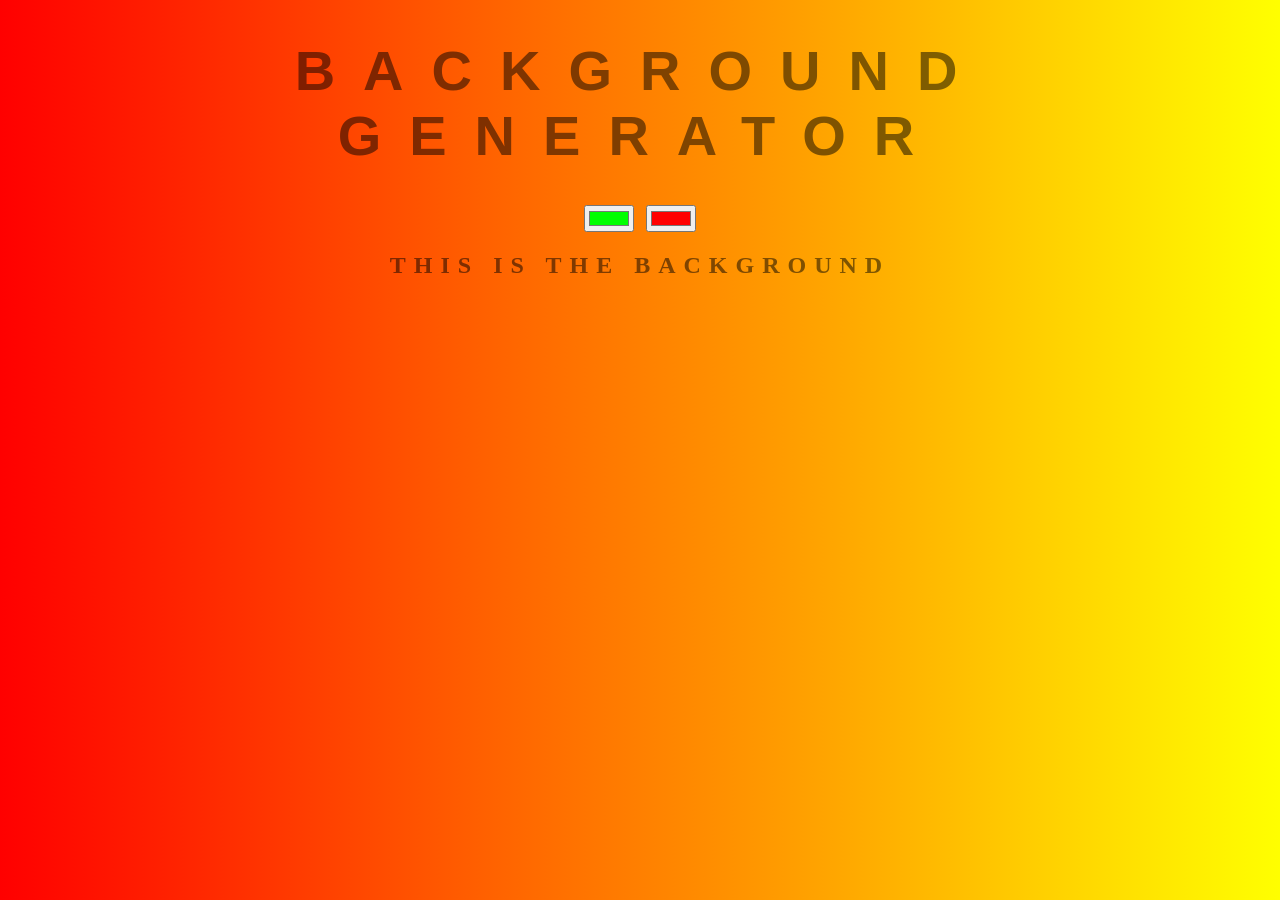
<file: background-generator/index.html>
<!DOCTYPE html>
<html>

<head>
	<title>Gradient Background</title>
	<link rel="stylesheet" type="text/css" href="style.css">
</head>

<body id="gradient">
	<h1>Background Generator</h1>
	<input class="color1" type="color" name="color1" value="#00ff00">
	<input class="color2" type="color" name="color2" value="#ff0000">
	<h2>This is the background</h2>
	<h3></h3>
	<script type="text/javascript" src="script.js"></script>
</body>

</html>
</file>
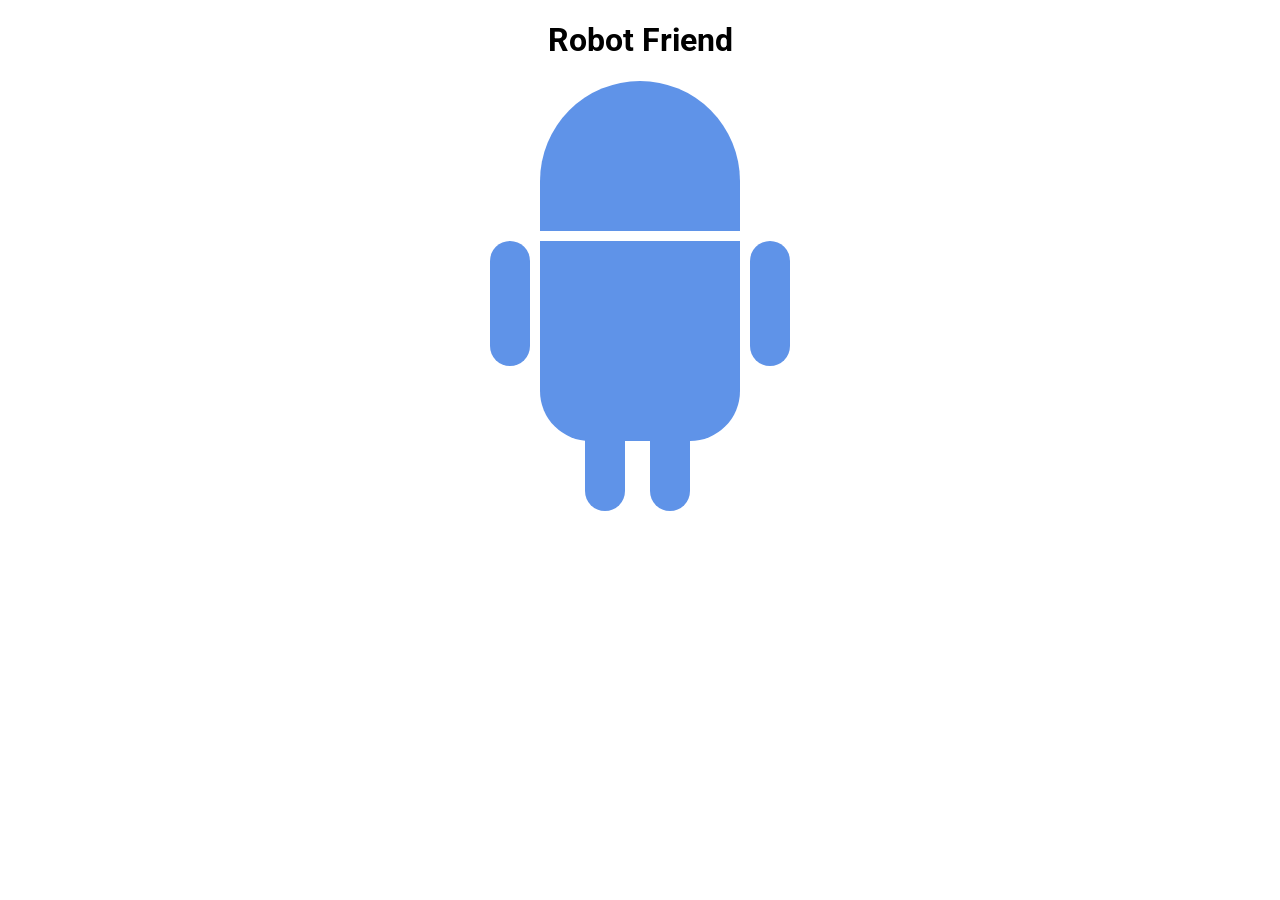
<file: robot-friend/index.html>
<!DOCTYPE html>
<html>
<head>
	<title>RoboPage</title>
	<link rel="stylesheet" type="text/css" href="style.css">
	<link href="https://fonts.googleapis.com/css?family=Roboto" rel="stylesheet">
</head>
<body>
	<h1>Robot Friend</h1>
	<div class="robots">
		<div class="android"> 
			<div class="head"> 
				<div class="eyes"> 
					<div class="left_eye"></div> 
					<div class="right_eye"></div>
				</div> 
			</div> 
			<div class="upper_body"> 
				<div class="left_arm"></div> 
				<div class="torso"></div> 
				<div class="right_arm"></div> 
			</div> 
			<div class="lower_body"> 
				<div class="left_leg"></div> 
				<div class="right_leg"></div> 
			</div> 
		</div>
	</div>
</body>
</html>
</file>
<file: background-generator/style.css>
body {
  font: 'Raleway', sans-serif;
  color: rgba(0, 0, 0, .5);
  text-align: center;
  text-transform: uppercase;
  letter-spacing: .5em;
  top: 15%;
  background: linear-gradient(to right, red, yellow);
}

h1 {
  font: 600 3.5em 'Raleway', sans-serif;
  color: rgba(0, 0, 0, .5);
  text-align: center;
  text-transform: uppercase;
  letter-spacing: .5em;
  width: 100%;
}

h3 {
  font: 900 1em 'Raleway', sans-serif;
  color: rgba(0, 0, 0, .5);
  text-align: center;
  text-transform: none;
  letter-spacing: 0.01em;
}
</file>
<file: robot-friend/style.css>
h1 {
  text-align: center;
  font-family: 'Roboto', sans-serif;
}

.robots {
  display: flex;
  align-content: center;
  justify-content: center;
}

.head, .left_arm, .torso, .right_arm, .left_leg, .right_leg {
  background-color: #5f93e8;
}

.head {
  width: 200px;
  margin: 0 auto;
  height: 150px;
  border-radius: 200px 200px 0 0;
  margin-bottom: 10px;
}

.eyes {
  display: flex;
}

.head:hover {
  width: 300px;
  transition: 1s ease-in-out;
}

.upper_body {
  width: 300px;
  height: 150px;
  display: flex;
}

.left_arm, .right_arm {
  width: 40px;
  height: 125px;
  border-radius: 100px;
}

.left_arm {
  margin-right: 10px;
}

.right_arm {
  margin-left: 10px;
}

.torso {
  width: 200px;
  height: 200px;
  border-radius: 0 0 50px 50px;
}

.lower_body {
  width: 200px;
  height: 200px;
  /* This is another useful property. Hmm what do you think it does?*/
  margin: 0 auto;
}

.left_leg, .right_leg {
  width: 40px;
  height: 120px;
  border-radius: 0 0 100px 100px;
}

.left_leg {
  margin-left: 45px;
}

.left_leg:hover {
  -webkit-transform: rotate(20deg);
  -moz-transform: rotate(20deg);
  -o-transform: rotate(20deg);
  -ms-transform: rotate(20deg);
  transform: rotate(20deg);
}

.right_leg {
  margin-left: 110px;
  margin-top: -120px;
}

}

.left_eye, .right_eye {
  width: 20px;
  height: 20px;
  border-radius: 15px;
  background-color: white;
}

.left_eye {
  /* These properties are new and you haven't encountered
	in this course. Check out CSS Tricks to see what it does! */
  position: relative;
  top: 100px;
  left: 40px;
}

.right_eye {
  position: relative;
  top: 80px;
  left: 120px;
}
</file>
